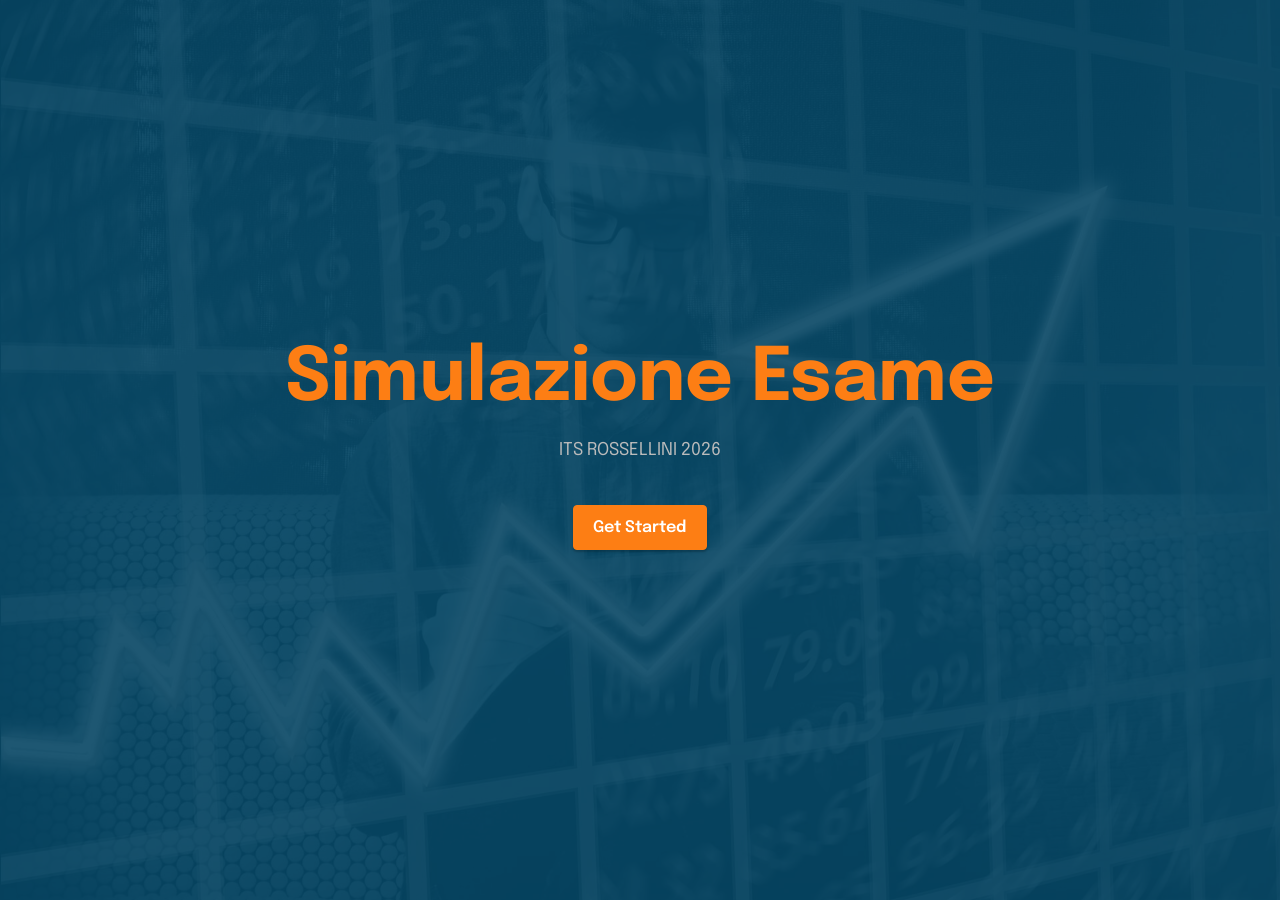
<file: QuizEsameFinale/docs/index.html>
<!-- File: wwwroot/index.html -->
<!DOCTYPE html>
<html lang="it">
<head>
    <meta charset="UTF-8">
    <meta http-equiv="X-UA-Compatible" content="IE=edge">
    <meta name="generator" content="Mobirise v6.1.12, mobirise.com">
    <meta name="viewport" content="width=device-width, initial-scale=1, minimum-scale=1">
    <link rel="shortcut icon" href="assets/images/logo5.png" type="image/x-icon">
    <meta name="description" content="">

    <title>Home - Artimate Exam Simulation</title>
    <link rel="stylesheet" href="assets/web/assets/mobirise-icons2/mobirise2.css">
    <link rel="stylesheet" href="assets/bootstrap/css/bootstrap.min.css">
    <link rel="stylesheet" href="assets/theme/css/style.css">
    <link rel="preload" href="https://fonts.googleapis.com/css?family=Epilogue:100,200,300,400,500,600,700,800,900,100i,200i,300i,400i,500i,600i,700i,800i,900i&display=swap" as="style" onload="this.onload=null;this.rel='stylesheet'">
    <noscript><link rel="stylesheet" href="https://fonts.googleapis.com/css?family=Epilogue:100,200,300,400,500,600,700,800,900,100i,200i,300i,400i,500i,600i,700i,800i,900i&display=swap"></noscript>
    <link rel="preload" as="style" href="assets/mobirise/css/mbr-additional.css?v=8IehVX">
    <link rel="stylesheet" href="assets/mobirise/css/mbr-additional.css?v=8IehVX" type="text/css">

    <style>
        /* Imposta il bottone "Get Started" (classi btn-danger e btn-primary) dello stesso Arancione del titolo */
        .btn-danger, .btn-primary {
            background-color: #fd7e14 !important;
            border-color: #fd7e14 !important;
            color: #ffffff !important;
        }

            /* Effetto hover leggermente più scuro per interattività */
            .btn-danger:hover, .btn-primary:hover {
                background-color: #e8590c !important;
                border-color: #d94e07 !important;
            }

        /* Colore arancione coerente per il titolo principale in evidenza */
        h1.mbr-section-title strong {
            color: #fd7e14 !important;
        }
    </style>
</head>
<body>

    <section data-bs-version="5.1" class="header19 cid-sFGzrhlvIh mbr-fullscreen" id="header19-3">

        <div class="mbr-overlay" style="opacity: 0.9; background-color: rgb(6, 69, 99);">
        </div>

        <div class="container">
            <div class="media-container">
                <div class="col-md-12 col-lg-10 m-auto align-center">
                    <h1 class="mbr-section-title mbr-white mbr-fonts-style mb-3 display-1"><strong>Simulazione Esame</strong></h1>
                    <p class="mbr-text mbr-white mbr-fonts-style display-7 mb-4">ITS ROSSELLINI 2026</p>

                    <!-- Pulsante Get Started arancione collegato a test.html -->
                    <div class="mbr-section-btn align-center">
                        <a class="btn btn-danger display-4" href="test.html">Get Started</a>
                    </div>
                </div>
            </div>
        </div>
    </section>

    <!-- Script di Bootstrap e Mobirise -->
    <script src="assets/bootstrap/js/bootstrap.bundle.min.js"></script>
    <script src="assets/smoothscroll/smooth-scroll.js"></script>
    <script src="assets/ytplayer/index.js"></script>
    <script src="assets/vimeoplayer/player.js"></script>
    <script src="assets/theme/js/script.js"></script>
</body>
</html>
</file>
<file: QuizEsameFinale/docs/assets/web/assets/mobirise-icons2/mobirise2.css>
@font-face {
  font-family: 'Moririse2';
  font-display: swap;
  src:  url('mobirise2.eot?f2bix4');
  src:  url('mobirise2.eot?f2bix4#iefix') format('embedded-opentype'),
    url('mobirise2.woff2?f2bix4') format('woff2'),
    url('mobirise2.woff?f2bix4') format('woff'),
    url('mobirise2.ttf?f2bix4') format('truetype'),
    url('mobirise2.svg?f2bix4#mobirise2') format('svg');
  font-weight: normal;
  font-style: normal;
}

[class^="mobi-"], [class*=" mobi-"] {
  /* use !important to prevent issues with browser extensions that change fonts */
  font-family: 'Moririse2' !important;
  speak: none;
  font-style: normal;
  font-weight: normal;
  font-variant: normal;
  text-transform: none;
  line-height: 1;

  /* Better Font Rendering =========== */
  -webkit-font-smoothing: antialiased;
  -moz-osx-font-smoothing: grayscale;
}

.mobi-mbri-add-submenu:before {
  content: "\e900";
}
.mobi-mbri-alert:before {
  content: "\e901";
}
.mobi-mbri-align-center:before {
  content: "\e902";
}
.mobi-mbri-align-justify:before {
  content: "\e903";
}
.mobi-mbri-align-left:before {
  content: "\e904";
}
.mobi-mbri-align-right:before {
  content: "\e905";
}
.mobi-mbri-android:before {
  content: "\e906";
}
.mobi-mbri-apple:before {
  content: "\e907";
}
.mobi-mbri-arrow-down:before {
  content: "\e908";
}
.mobi-mbri-arrow-next:before {
  content: "\e909";
}
.mobi-mbri-arrow-prev:before {
  content: "\e90a";
}
.mobi-mbri-arrow-up:before {
  content: "\e90b";
}
.mobi-mbri-bold:before {
  content: "\e90c";
}
.mobi-mbri-bookmark:before {
  content: "\e90d";
}
.mobi-mbri-bootstrap:before {
  content: "\e90e";
}
.mobi-mbri-briefcase:before {
  content: "\e90f";
}
.mobi-mbri-browse:before {
  content: "\e910";
}
.mobi-mbri-bulleted-list:before {
  content: "\e911";
}
.mobi-mbri-calendar:before {
  content: "\e912";
}
.mobi-mbri-camera:before {
  content: "\e913";
}
.mobi-mbri-cart-add:before {
  content: "\e914";
}
.mobi-mbri-cart-full:before {
  content: "\e915";
}
.mobi-mbri-cash:before {
  content: "\e916";
}
.mobi-mbri-change-style:before {
  content: "\e917";
}
.mobi-mbri-chat:before {
  content: "\e918";
}
.mobi-mbri-clock:before {
  content: "\e919";
}
.mobi-mbri-close:before {
  content: "\e91a";
}
.mobi-mbri-cloud:before {
  content: "\e91b";
}
.mobi-mbri-code:before {
  content: "\e91c";
}
.mobi-mbri-contact-form:before {
  content: "\e91d";
}
.mobi-mbri-credit-card:before {
  content: "\e91e";
}
.mobi-mbri-cursor-click:before {
  content: "\e91f";
}
.mobi-mbri-cust-feedback:before {
  content: "\e920";
}
.mobi-mbri-database:before {
  content: "\e921";
}
.mobi-mbri-delivery:before {
  content: "\e922";
}
.mobi-mbri-desktop:before {
  content: "\e923";
}
.mobi-mbri-devices:before {
  content: "\e924";
}
.mobi-mbri-down:before {
  content: "\e925";
}
.mobi-mbri-download-2:before {
  content: "\e926";
}
.mobi-mbri-download:before {
  content: "\e927";
}
.mobi-mbri-drag-n-drop-2:before {
  content: "\e928";
}
.mobi-mbri-drag-n-drop:before {
  content: "\e929";
}
.mobi-mbri-edit-2:before {
  content: "\e92a";
}
.mobi-mbri-edit:before {
  content: "\e92b";
}
.mobi-mbri-error:before {
  content: "\e92c";
}
.mobi-mbri-extension:before {
  content: "\e92d";
}
.mobi-mbri-features:before {
  content: "\e92e";
}
.mobi-mbri-file:before {
  content: "\e92f";
}
.mobi-mbri-flag:before {
  content: "\e930";
}
.mobi-mbri-folder:before {
  content: "\e931";
}
.mobi-mbri-gift:before {
  content: "\e932";
}
.mobi-mbri-github:before {
  content: "\e933";
}
.mobi-mbri-globe-2:before {
  content: "\e934";
}
.mobi-mbri-globe:before {
  content: "\e935";
}
.mobi-mbri-growing-chart:before {
  content: "\e936";
}
.mobi-mbri-hearth:before {
  content: "\e937";
}
.mobi-mbri-help:before {
  content: "\e938";
}
.mobi-mbri-home:before {
  content: "\e939";
}
.mobi-mbri-hot-cup:before {
  content: "\e93a";
}
.mobi-mbri-idea:before {
  content: "\e93b";
}
.mobi-mbri-image-gallery:before {
  content: "\e93c";
}
.mobi-mbri-image-slider:before {
  content: "\e93d";
}
.mobi-mbri-info:before {
  content: "\e93e";
}
.mobi-mbri-italic:before {
  content: "\e93f";
}
.mobi-mbri-key:before {
  content: "\e940";
}
.mobi-mbri-laptop:before {
  content: "\e941";
}
.mobi-mbri-layers:before {
  content: "\e942";
}
.mobi-mbri-left-right:before {
  content: "\e943";
}
.mobi-mbri-left:before {
  content: "\e944";
}
.mobi-mbri-letter:before {
  content: "\e945";
}
.mobi-mbri-like:before {
  content: "\e946";
}
.mobi-mbri-link:before {
  content: "\e947";
}
.mobi-mbri-lock:before {
  content: "\e948";
}
.mobi-mbri-login:before {
  content: "\e949";
}
.mobi-mbri-logout:before {
  content: "\e94a";
}
.mobi-mbri-magic-stick:before {
  content: "\e94b";
}
.mobi-mbri-map-pin:before {
  content: "\e94c";
}
.mobi-mbri-menu:before {
  content: "\e94d";
}
.mobi-mbri-mobile-2:before {
  content: "\e94e";
}
.mobi-mbri-mobile-horizontal:before {
  content: "\e94f";
}
.mobi-mbri-mobile:before {
  content: "\e950";
}
.mobi-mbri-mobirise:before {
  content: "\e951";
}
.mobi-mbri-more-horizontal:before {
  content: "\e952";
}
.mobi-mbri-more-vertical:before {
  content: "\e953";
}
.mobi-mbri-music:before {
  content: "\e954";
}
.mobi-mbri-new-file:before {
  content: "\e955";
}
.mobi-mbri-numbered-list:before {
  content: "\e956";
}
.mobi-mbri-opened-folder:before {
  content: "\e957";
}
.mobi-mbri-pages:before {
  content: "\e958";
}
.mobi-mbri-paper-plane:before {
  content: "\e959";
}
.mobi-mbri-paperclip:before {
  content: "\e95a";
}
.mobi-mbri-phone:before {
  content: "\e95b";
}
.mobi-mbri-photo:before {
  content: "\e95c";
}
.mobi-mbri-photos:before {
  content: "\e95d";
}
.mobi-mbri-pin:before {
  content: "\e95e";
}
.mobi-mbri-play:before {
  content: "\e95f";
}
.mobi-mbri-plus:before {
  content: "\e960";
}
.mobi-mbri-preview:before {
  content: "\e961";
}
.mobi-mbri-print:before {
  content: "\e962";
}
.mobi-mbri-protect:before {
  content: "\e963";
}
.mobi-mbri-question:before {
  content: "\e964";
}
.mobi-mbri-quote-left:before {
  content: "\e965";
}
.mobi-mbri-quote-right:before {
  content: "\e966";
}
.mobi-mbri-redo:before {
  content: "\e967";
}
.mobi-mbri-refresh:before {
  content: "\e968";
}
.mobi-mbri-responsive-2:before {
  content: "\e969";
}
.mobi-mbri-responsive:before {
  content: "\e96a";
}
.mobi-mbri-right:before {
  content: "\e96b";
}
.mobi-mbri-rocket:before {
  content: "\e96c";
}
.mobi-mbri-sad-face:before {
  content: "\e96d";
}
.mobi-mbri-sale:before {
  content: "\e96e";
}
.mobi-mbri-save:before {
  content: "\e96f";
}
.mobi-mbri-search:before {
  content: "\e970";
}
.mobi-mbri-setting-2:before {
  content: "\e971";
}
.mobi-mbri-setting-3:before {
  content: "\e972";
}
.mobi-mbri-setting:before {
  content: "\e973";
}
.mobi-mbri-share:before {
  content: "\e974";
}
.mobi-mbri-shopping-bag:before {
  content: "\e975";
}
.mobi-mbri-shopping-basket:before {
  content: "\e976";
}
.mobi-mbri-shopping-cart:before {
  content: "\e977";
}
.mobi-mbri-sites:before {
  content: "\e978";
}
.mobi-mbri-smile-face:before {
  content: "\e979";
}
.mobi-mbri-speed:before {
  content: "\e97a";
}
.mobi-mbri-star:before {
  content: "\e97b";
}
.mobi-mbri-success:before {
  content: "\e97c";
}
.mobi-mbri-sun:before {
  content: "\e97d";
}
.mobi-mbri-sun2:before {
  content: "\e97e";
}
.mobi-mbri-tablet-vertical:before {
  content: "\e97f";
}
.mobi-mbri-tablet:before {
  content: "\e980";
}
.mobi-mbri-target:before {
  content: "\e981";
}
.mobi-mbri-timer:before {
  content: "\e982";
}
.mobi-mbri-to-ftp:before {
  content: "\e983";
}
.mobi-mbri-to-local-drive:before {
  content: "\e984";
}
.mobi-mbri-touch-swipe:before {
  content: "\e985";
}
.mobi-mbri-touch:before {
  content: "\e986";
}
.mobi-mbri-trash:before {
  content: "\e987";
}
.mobi-mbri-underline:before {
  content: "\e988";
}
.mobi-mbri-undo:before {
  content: "\e989";
}
.mobi-mbri-unlink:before {
  content: "\e98a";
}
.mobi-mbri-unlock:before {
  content: "\e98b";
}
.mobi-mbri-up-down:before {
  content: "\e98c";
}
.mobi-mbri-up:before {
  content: "\e98d";
}
.mobi-mbri-update:before {
  content: "\e98e";
}
.mobi-mbri-upload-2:before {
  content: "\e98f";
}
.mobi-mbri-upload:before {
  content: "\e990";
}
.mobi-mbri-user-2:before {
  content: "\e991";
}
.mobi-mbri-user:before {
  content: "\e992";
}
.mobi-mbri-users:before {
  content: "\e993";
}
.mobi-mbri-video-play:before {
  content: "\e994";
}
.mobi-mbri-video:before {
  content: "\e995";
}
.mobi-mbri-watch:before {
  content: "\e996";
}
.mobi-mbri-website-theme-2:before {
  content: "\e997";
}
.mobi-mbri-website-theme:before {
  content: "\e998";
}
.mobi-mbri-wifi:before {
  content: "\e999";
}
.mobi-mbri-windows:before {
  content: "\e99a";
}
.mobi-mbri-zoom-in:before {
  content: "\e99b";
}
.mobi-mbri-zoom-out:before {
  content: "\e99c";
}
</file>
<file: QuizEsameFinale/docs/assets/theme/css/style.css>
@charset "UTF-8";
section {
  background-color: #ffffff;
}

body {
  font-style: normal;
  line-height: 1.5;
  font-weight: 400;
  color: #232323;
  position: relative;
}

button {
  background-color: transparent;
  border-color: transparent;
}

section,
.container,
.container-fluid {
  position: relative;
  word-wrap: break-word;
}

a.mbr-iconfont:hover {
  text-decoration: none;
}

.article .lead p,
.article .lead ul,
.article .lead ol,
.article .lead pre,
.article .lead blockquote {
  margin-bottom: 0;
}

a {
  font-style: normal;
  font-weight: 400;
  cursor: pointer;
}
a, a:hover {
  text-decoration: none;
}

.mbr-section-title {
  font-style: normal;
  line-height: 1.3;
}

.mbr-section-subtitle {
  line-height: 1.3;
}

.mbr-text {
  font-style: normal;
  line-height: 1.7;
}

h1,
h2,
h3,
h4,
h5,
h6,
.display-1,
.display-2,
.display-4,
.display-5,
.display-7,
span,
p,
a {
  line-height: 1;
  word-break: break-word;
  word-wrap: break-word;
  font-weight: 400;
}

b,
strong {
  font-weight: bold;
}

input:-webkit-autofill, input:-webkit-autofill:hover, input:-webkit-autofill:focus, input:-webkit-autofill:active {
  transition-delay: 9999s;
  -webkit-transition-property: background-color, color;
  transition-property: background-color, color;
}

textarea[type=hidden] {
  display: none;
}

section {
  background-position: 50% 50%;
  background-repeat: no-repeat;
  background-size: cover;
}
section .mbr-background-video,
section .mbr-background-video-preview {
  position: absolute;
  bottom: 0;
  left: 0;
  right: 0;
  top: 0;
}

.hidden {
  visibility: hidden;
}

.mbr-z-index20 {
  z-index: 20;
}

/*! Base colors */
.mbr-white {
  color: #ffffff;
}

.mbr-black {
  color: #111111;
}

.mbr-bg-white {
  background-color: #ffffff;
}

.mbr-bg-black {
  background-color: #000000;
}

/*! Text-aligns */
.align-left {
  text-align: left;
}

.align-center {
  text-align: center;
}

.align-right {
  text-align: right;
}

/*! Font-weight  */
.mbr-light {
  font-weight: 300;
}

.mbr-regular {
  font-weight: 400;
}

.mbr-semibold {
  font-weight: 500;
}

.mbr-bold {
  font-weight: 700;
}

/*! Media  */
.media-content {
  flex-basis: 100%;
}

.media-container-row {
  display: flex;
  flex-direction: row;
  flex-wrap: wrap;
  justify-content: center;
  align-content: center;
  align-items: start;
}
.media-container-row .media-size-item {
  width: 400px;
}

.media-container-column {
  display: flex;
  flex-direction: column;
  flex-wrap: wrap;
  justify-content: center;
  align-content: center;
  align-items: stretch;
}
.media-container-column > * {
  width: 100%;
}

@media (min-width: 992px) {
  .media-container-row {
    flex-wrap: nowrap;
  }
}
figure {
  margin-bottom: 0;
  overflow: hidden;
}

figure[mbr-media-size] {
  transition: width 0.1s;
}

img,
iframe {
  display: block;
  width: 100%;
}

.card {
  background-color: transparent;
  border: none;
}

.card-box {
  width: 100%;
}

.card-img {
  text-align: center;
  flex-shrink: 0;
  -webkit-flex-shrink: 0;
}

.media {
  max-width: 100%;
  margin: 0 auto;
}

.mbr-figure {
  align-self: center;
}

.media-container > div {
  max-width: 100%;
}

.mbr-figure img,
.card-img img {
  width: 100%;
}

@media (max-width: 991px) {
  .media-size-item {
    width: auto !important;
  }

  .media {
    width: auto;
  }

  .mbr-figure {
    width: 100% !important;
  }
}
/*! Buttons */
.mbr-section-btn {
  margin-left: -0.6rem;
  margin-right: -0.6rem;
  font-size: 0;
}

.btn {
  font-weight: 600;
  border-width: 1px;
  font-style: normal;
  margin: 0.6rem 0.6rem;
  white-space: normal;
  transition: all 0.2s ease-in-out;
  display: inline-flex;
  align-items: center;
  justify-content: center;
  word-break: break-word;
}

.btn-sm {
  font-weight: 600;
  letter-spacing: 0px;
  transition: all 0.3s ease-in-out;
}

.btn-md {
  font-weight: 600;
  letter-spacing: 0px;
  transition: all 0.3s ease-in-out;
}

.btn-lg {
  font-weight: 600;
  letter-spacing: 0px;
  transition: all 0.3s ease-in-out;
}

.btn-form {
  margin: 0;
}
.btn-form:hover {
  cursor: pointer;
}

nav .mbr-section-btn {
  margin-left: 0rem;
  margin-right: 0rem;
}

/*! Btn icon margin */
.btn .mbr-iconfont,
.btn.btn-sm .mbr-iconfont {
  order: 1;
  cursor: pointer;
  margin-left: 0.5rem;
  vertical-align: sub;
}

.btn.btn-md .mbr-iconfont,
.btn.btn-md .mbr-iconfont {
  margin-left: 0.8rem;
}

.mbr-regular {
  font-weight: 400;
}

.mbr-semibold {
  font-weight: 500;
}

.mbr-bold {
  font-weight: 700;
}

[type=submit] {
  -webkit-appearance: none;
}

/*! Full-screen */
.mbr-fullscreen .mbr-overlay {
  min-height: 100vh;
}

.mbr-fullscreen {
  display: flex;
  display: -moz-flex;
  display: -ms-flex;
  display: -o-flex;
  align-items: center;
  min-height: 100vh;
  padding-top: 3rem;
  padding-bottom: 3rem;
}

/*! Map */
.map {
  height: 25rem;
  position: relative;
}
.map iframe {
  width: 100%;
  height: 100%;
}

/*! Scroll to top arrow */
.mbr-arrow-up {
  bottom: 25px;
  right: 90px;
  position: fixed;
  text-align: right;
  z-index: 5000;
  color: #ffffff;
  font-size: 22px;
}

.mbr-arrow-up a {
  background: rgba(0, 0, 0, 0.2);
  border-radius: 50%;
  color: #fff;
  display: inline-block;
  height: 60px;
  width: 60px;
  border: 2px solid #fff;
  outline-style: none !important;
  position: relative;
  text-decoration: none;
  transition: all 0.3s ease-in-out;
  cursor: pointer;
  text-align: center;
}
.mbr-arrow-up a:hover {
  background-color: rgba(0, 0, 0, 0.4);
}
.mbr-arrow-up a i {
  line-height: 60px;
}

.mbr-arrow-up-icon {
  display: block;
  color: #fff;
}

.mbr-arrow-up-icon::before {
  content: "›";
  display: inline-block;
  font-family: serif;
  font-size: 22px;
  line-height: 1;
  font-style: normal;
  position: relative;
  top: 6px;
  left: -4px;
  transform: rotate(-90deg);
}

/*! Arrow Down */
.mbr-arrow {
  position: absolute;
  bottom: 45px;
  left: 50%;
  width: 60px;
  height: 60px;
  cursor: pointer;
  background-color: rgba(80, 80, 80, 0.5);
  border-radius: 50%;
  transform: translateX(-50%);
}
@media (max-width: 767px) {
  .mbr-arrow {
    display: none;
  }
}
.mbr-arrow > a {
  display: inline-block;
  text-decoration: none;
  outline-style: none;
  -webkit-animation: arrowdown 1.7s ease-in-out infinite;
          animation: arrowdown 1.7s ease-in-out infinite;
  color: #ffffff;
}
.mbr-arrow > a > i {
  position: absolute;
  top: -2px;
  left: 15px;
  font-size: 2rem;
}

#scrollToTop a i::before {
  content: "";
  position: absolute;
  display: block;
  border-bottom: 2.5px solid #fff;
  border-left: 2.5px solid #fff;
  width: 27.8%;
  height: 27.8%;
  left: 50%;
  top: 51%;
  transform: translateY(-30%) translateX(-50%) rotate(135deg);
}

@keyframes arrowdown {
  0% {
    transform: translateY(0px);
  }
  50% {
    transform: translateY(-5px);
  }
  100% {
    transform: translateY(0px);
  }
}
@-webkit-keyframes arrowdown {
  0% {
    transform: translateY(0px);
  }
  50% {
    transform: translateY(-5px);
  }
  100% {
    transform: translateY(0px);
  }
}
@media (max-width: 500px) {
  .mbr-arrow-up {
    left: 0;
    right: 0;
    text-align: center;
  }
}
/*Gradients animation*/
@keyframes gradient-animation {
  from {
    background-position: 0% 100%;
    -webkit-animation-timing-function: ease-in-out;
            animation-timing-function: ease-in-out;
  }
  to {
    background-position: 100% 0%;
    -webkit-animation-timing-function: ease-in-out;
            animation-timing-function: ease-in-out;
  }
}
@-webkit-keyframes gradient-animation {
  from {
    background-position: 0% 100%;
    -webkit-animation-timing-function: ease-in-out;
            animation-timing-function: ease-in-out;
  }
  to {
    background-position: 100% 0%;
    -webkit-animation-timing-function: ease-in-out;
            animation-timing-function: ease-in-out;
  }
}
.bg-gradient {
  background-size: 200% 200%;
  animation: gradient-animation 5s infinite alternate;
  -webkit-animation: gradient-animation 5s infinite alternate;
}

.menu .navbar-brand {
  display: -webkit-flex;
}
.menu .navbar-brand span {
  display: flex;
  display: -webkit-flex;
}
.menu .navbar-brand .navbar-caption-wrap {
  display: -webkit-flex;
}
.menu .navbar-brand .navbar-logo img {
  display: -webkit-flex;
  width: auto;
}
@media (min-width: 768px) and (max-width: 991px) {
  .menu .navbar-toggleable-sm .navbar-nav {
    display: -ms-flexbox;
  }
}
@media (max-width: 991px) {
  .menu .navbar-collapse {
    max-height: 93.5vh;
  }
  .menu .navbar-collapse.show {
    overflow: auto;
  }
}
@media (min-width: 992px) {
  .menu .navbar-nav.nav-dropdown {
    display: -webkit-flex;
  }
  .menu .navbar-toggleable-sm .navbar-collapse {
    display: -webkit-flex !important;
  }
  .menu .collapsed .navbar-collapse {
    max-height: 93.5vh;
  }
  .menu .collapsed .navbar-collapse.show {
    overflow: auto;
  }
}
@media (max-width: 767px) {
  .menu .navbar-collapse {
    max-height: 80vh;
  }
}

.nav-link .mbr-iconfont {
  margin-right: 0.5rem;
}

.navbar {
  display: -webkit-flex;
  -webkit-flex-wrap: wrap;
  -webkit-align-items: center;
  -webkit-justify-content: space-between;
}

.navbar-collapse {
  -webkit-flex-basis: 100%;
  -webkit-flex-grow: 1;
  -webkit-align-items: center;
}

.nav-dropdown .link {
  padding: 0.667em 1.667em !important;
  margin: 0 !important;
}

.nav {
  display: -webkit-flex;
  -webkit-flex-wrap: wrap;
}

.row {
  display: -webkit-flex;
  -webkit-flex-wrap: wrap;
}

.justify-content-center {
  -webkit-justify-content: center;
}

.form-inline {
  display: -webkit-flex;
}

.card-wrapper {
  -webkit-flex: 1;
}

.carousel-control {
  z-index: 10;
  display: -webkit-flex;
}

.carousel-controls {
  display: -webkit-flex;
}

.media {
  display: -webkit-flex;
}

.form-group:focus {
  outline: none;
}

.jq-selectbox__select {
  padding: 7px 0;
  position: relative;
}

.jq-selectbox__dropdown {
  overflow: hidden;
  border-radius: 10px;
  position: absolute;
  top: 100%;
  left: 0 !important;
  width: 100% !important;
}

.jq-selectbox__trigger-arrow {
  right: 0;
  transform: translateY(-50%);
}

.jq-selectbox li {
  padding: 1.07em 0.5em;
}

input[type=range] {
  padding-left: 0 !important;
  padding-right: 0 !important;
}

.modal-dialog,
.modal-content {
  height: 100%;
}

.modal-dialog .carousel-inner {
  height: calc(100vh - 1.75rem);
}
@media (max-width: 575px) {
  .modal-dialog .carousel-inner {
    height: calc(100vh - 1rem);
  }
}

.carousel-item {
  text-align: center;
}

.carousel-item img {
  margin: auto;
}

.navbar-toggler {
  align-self: flex-start;
  padding: 0.25rem 0.75rem;
  font-size: 1.25rem;
  line-height: 1;
  background: transparent;
  border: 1px solid transparent;
  border-radius: 0.25rem;
}

.navbar-toggler:focus,
.navbar-toggler:hover {
  text-decoration: none;
  box-shadow: none;
}

.navbar-toggler-icon {
  display: inline-block;
  width: 1.5em;
  height: 1.5em;
  vertical-align: middle;
  content: "";
  background: no-repeat center center;
  background-size: 100% 100%;
}

.navbar-toggler-left {
  position: absolute;
  left: 1rem;
}

.navbar-toggler-right {
  position: absolute;
  right: 1rem;
}

.card-img {
  width: auto;
}

.menu .navbar.collapsed:not(.beta-menu) {
  flex-direction: column;
}

.carousel-item.active,
.carousel-item-next,
.carousel-item-prev {
  display: flex;
}

.note-air-layout .dropup .dropdown-menu,
.note-air-layout .navbar-fixed-bottom .dropdown .dropdown-menu {
  bottom: initial !important;
}

html,
body {
  height: auto;
  min-height: 100vh;
}

.dropup .dropdown-toggle::after {
  display: none;
}

.form-asterisk {
  font-family: initial;
  position: absolute;
  top: -2px;
  font-weight: normal;
}

.form-control-label {
  position: relative;
  cursor: pointer;
  margin-bottom: 0.357em;
  padding: 0;
}

.alert {
  color: #ffffff;
  border-radius: 0;
  border: 0;
  font-size: 1.1rem;
  line-height: 1.5;
  margin-bottom: 1.875rem;
  padding: 1.25rem;
  position: relative;
  text-align: center;
}
.alert.alert-form::after {
  background-color: inherit;
  bottom: -7px;
  content: "";
  display: block;
  height: 14px;
  left: 50%;
  margin-left: -7px;
  position: absolute;
  transform: rotate(45deg);
  width: 14px;
}

.form-control {
  background-color: #ffffff;
  background-clip: border-box;
  color: #232323;
  line-height: 1rem !important;
  height: auto;
  padding: 0.6rem 1.2rem;
  transition: border-color 0.25s ease 0s;
  border: 1px solid transparent !important;
  border-radius: 4px;
  box-shadow: rgba(0, 0, 0, 0.07) 0px 1px 1px 0px, rgba(0, 0, 0, 0.07) 0px 1px 3px 0px, rgba(0, 0, 0, 0.03) 0px 0px 0px 1px;
}
.form-active .form-control:invalid {
  border-color: red;
}

form .row {
  margin-left: -0.6rem;
  margin-right: -0.6rem;
}
form .row [class*=col] {
  padding-left: 0.6rem;
  padding-right: 0.6rem;
}

form .mbr-section-btn {
  margin: 0;
  padding-left: 0.6rem;
  padding-right: 0.6rem;
}

form .btn {
  display: flex;
  padding: 0.6rem 1.2rem;
  margin: 0;
}

form .form-check-input {
  margin-top: 0.5;
}

textarea.form-control {
  line-height: 1.5rem !important;
}

.form-group {
  margin-bottom: 1.2rem;
}

.form-control,
form .btn {
  min-height: 48px;
}

.gdpr-block label span.textGDPR input[name=gdpr] {
  top: 7px;
}

.form-control:focus {
  box-shadow: none;
}

:focus {
  outline: none;
}

.mbr-overlay {
  background-color: #000;
  bottom: 0;
  left: 0;
  opacity: 0.5;
  position: absolute;
  right: 0;
  top: 0;
  z-index: 0;
  pointer-events: none;
}

blockquote {
  font-style: italic;
  padding: 3rem;
  font-size: 1.09rem;
  position: relative;
  border-left: 3px solid;
}

ul,
ol,
pre,
blockquote {
  margin-bottom: 2.3125rem;
}

.mt-4 {
  margin-top: 2rem !important;
}

.mb-4 {
  margin-bottom: 2rem !important;
}

@media (min-width: 992px) {
  .container {
    padding-left: 16px;
    padding-right: 16px;
  }

  .row {
    margin-left: -16px;
    margin-right: -16px;
  }
  .row > [class*=col] {
    padding-left: 16px;
    padding-right: 16px;
  }
}
@media (min-width: 768px) {
  .container-fluid {
    padding-left: 32px;
    padding-right: 32px;
  }
}
@media (min-width: 768px) and (max-width: 991px) {
  .mbr-container {
    padding-left: 32px;
    padding-right: 32px;
  }
}
@media (max-width: 767px) {
  .mbr-container {
    padding-left: 16px;
    padding-right: 16px;
  }
}
.card-wrapper,
.item-wrapper {
  overflow: hidden;
}

.app-video-wrapper > img {
  opacity: 1;
}

.item {
  position: relative;
}

.dropdown-menu .dropdown-menu {
  left: 100%;
}

.dropdown-item + .dropdown-menu {
  display: none;
}

.dropdown-item:hover + .dropdown-menu,
.dropdown-menu:hover {
  display: block;
}

@media (min-aspect-ratio: 16/9) {
  .mbr-video-foreground {
    height: 300% !important;
    top: -100% !important;
  }
}
@media (max-aspect-ratio: 16/9) {
  .mbr-video-foreground {
    width: 300% !important;
    left: -100% !important;
  }
}.engine {
	position: absolute;
	text-indent: -2400px;
	text-align: center;
	padding: 0;
	top: 0;
	left: -2400px;
}
</file>
<file: QuizEsameFinale/docs/assets/mobirise/css/mbr-additional.css>
body {
  font-family: Jost;
}
.display-1 {
  font-family: 'Epilogue', sans-serif;
  font-size: 4.6rem;
  line-height: 1.1;
}
.display-1 > .mbr-iconfont {
  font-size: 5.75rem;
}
.display-2 {
  font-family: 'Epilogue', sans-serif;
  font-size: 3rem;
  line-height: 1.1;
}
.display-2 > .mbr-iconfont {
  font-size: 3.75rem;
}
.display-4 {
  font-family: 'Epilogue', sans-serif;
  font-size: 1rem;
  line-height: 1.5;
}
.display-4 > .mbr-iconfont {
  font-size: 1.25rem;
}
.display-5 {
  font-family: 'Epilogue', sans-serif;
  font-size: 1.8rem;
  line-height: 1.5;
}
.display-5 > .mbr-iconfont {
  font-size: 2.25rem;
}
.display-7 {
  font-family: 'Epilogue', sans-serif;
  font-size: 1.1rem;
  line-height: 1.5;
}
.display-7 > .mbr-iconfont {
  font-size: 1.375rem;
}
/* ---- Fluid typography for mobile devices ---- */
/* 1.4 - font scale ratio ( bootstrap == 1.42857 ) */
/* 100vw - current viewport width */
/* (48 - 20)  48 == 48rem == 768px, 20 == 20rem == 320px(minimal supported viewport) */
/* 0.65 - min scale variable, may vary */
@media (max-width: 992px) {
  .display-1 {
    font-size: 3.68rem;
  }
}
@media (max-width: 768px) {
  .display-1 {
    font-size: 3.22rem;
    font-size: calc( 2.26rem + (4.6 - 2.26) * ((100vw - 20rem) / (48 - 20)));
    line-height: calc( 1.1 * (2.26rem + (4.6 - 2.26) * ((100vw - 20rem) / (48 - 20))));
  }
  .display-2 {
    font-size: 2.4rem;
    font-size: calc( 1.7rem + (3 - 1.7) * ((100vw - 20rem) / (48 - 20)));
    line-height: calc( 1.3 * (1.7rem + (3 - 1.7) * ((100vw - 20rem) / (48 - 20))));
  }
  .display-4 {
    font-size: 0.8rem;
    font-size: calc( 1rem + (1 - 1) * ((100vw - 20rem) / (48 - 20)));
    line-height: calc( 1.4 * (1rem + (1 - 1) * ((100vw - 20rem) / (48 - 20))));
  }
  .display-5 {
    font-size: 1.44rem;
    font-size: calc( 1.28rem + (1.8 - 1.28) * ((100vw - 20rem) / (48 - 20)));
    line-height: calc( 1.4 * (1.28rem + (1.8 - 1.28) * ((100vw - 20rem) / (48 - 20))));
  }
  .display-7 {
    font-size: 0.88rem;
    font-size: calc( 1.0350000000000001rem + (1.1 - 1.0350000000000001) * ((100vw - 20rem) / (48 - 20)));
    line-height: calc( 1.4 * (1.0350000000000001rem + (1.1 - 1.0350000000000001) * ((100vw - 20rem) / (48 - 20))));
  }
}
/* Buttons */
.btn {
  padding: 0.6rem 1.2rem;
  border-radius: 4px;
}
.btn-sm {
  padding: 0.6rem 1.2rem;
  border-radius: 4px;
}
.btn-md {
  padding: 0.6rem 1.2rem;
  border-radius: 4px;
}
.btn-lg {
  padding: 1rem 2.6rem;
  border-radius: 4px;
}
.bg-primary {
  background-color: #c37a7a !important;
}
.bg-success {
  background-color: #40b0bf !important;
}
.bg-info {
  background-color: #47b5ed !important;
}
.bg-warning {
  background-color: #ffe161 !important;
}
.bg-danger {
  background-color: #ff9966 !important;
}
.btn-primary,
.btn-primary:active {
  background-color: #c37a7a !important;
  border-color: #c37a7a !important;
  color: #ffffff !important;
  box-shadow: 0 2px 2px 0 rgba(0, 0, 0, 0.2);
}
.btn-primary:hover,
.btn-primary:focus,
.btn-primary.focus,
.btn-primary.active {
  color: #ffffff !important;
  background-color: #9f4848 !important;
  border-color: #9f4848 !important;
  box-shadow: 0 2px 5px 0 rgba(0, 0, 0, 0.2);
}
.btn-primary.disabled,
.btn-primary:disabled {
  color: #ffffff !important;
  background-color: #9f4848 !important;
  border-color: #9f4848 !important;
}
.btn-secondary,
.btn-secondary:active {
  background-color: #379683 !important;
  border-color: #379683 !important;
  color: #ffffff !important;
  box-shadow: 0 2px 2px 0 rgba(0, 0, 0, 0.2);
}
.btn-secondary:hover,
.btn-secondary:focus,
.btn-secondary.focus,
.btn-secondary.active {
  color: #ffffff !important;
  background-color: #20574c !important;
  border-color: #20574c !important;
  box-shadow: 0 2px 5px 0 rgba(0, 0, 0, 0.2);
}
.btn-secondary.disabled,
.btn-secondary:disabled {
  color: #ffffff !important;
  background-color: #20574c !important;
  border-color: #20574c !important;
}
.btn-info,
.btn-info:active {
  background-color: #47b5ed !important;
  border-color: #47b5ed !important;
  color: #ffffff !important;
  box-shadow: 0 2px 2px 0 rgba(0, 0, 0, 0.2);
}
.btn-info:hover,
.btn-info:focus,
.btn-info.focus,
.btn-info.active {
  color: #ffffff !important;
  background-color: #148cca !important;
  border-color: #148cca !important;
  box-shadow: 0 2px 5px 0 rgba(0, 0, 0, 0.2);
}
.btn-info.disabled,
.btn-info:disabled {
  color: #ffffff !important;
  background-color: #148cca !important;
  border-color: #148cca !important;
}
.btn-success,
.btn-success:active {
  background-color: #40b0bf !important;
  border-color: #40b0bf !important;
  color: #ffffff !important;
  box-shadow: 0 2px 2px 0 rgba(0, 0, 0, 0.2);
}
.btn-success:hover,
.btn-success:focus,
.btn-success.focus,
.btn-success.active {
  color: #ffffff !important;
  background-color: #2a747e !important;
  border-color: #2a747e !important;
  box-shadow: 0 2px 5px 0 rgba(0, 0, 0, 0.2);
}
.btn-success.disabled,
.btn-success:disabled {
  color: #ffffff !important;
  background-color: #2a747e !important;
  border-color: #2a747e !important;
}
.btn-warning,
.btn-warning:active {
  background-color: #ffe161 !important;
  border-color: #ffe161 !important;
  color: #614f00 !important;
  box-shadow: 0 2px 2px 0 rgba(0, 0, 0, 0.2);
}
.btn-warning:hover,
.btn-warning:focus,
.btn-warning.focus,
.btn-warning.active {
  color: #0a0800 !important;
  background-color: #ffd10a !important;
  border-color: #ffd10a !important;
  box-shadow: 0 2px 5px 0 rgba(0, 0, 0, 0.2);
}
.btn-warning.disabled,
.btn-warning:disabled {
  color: #614f00 !important;
  background-color: #ffd10a !important;
  border-color: #ffd10a !important;
}
.btn-danger,
.btn-danger:active {
  background-color: #ff9966 !important;
  border-color: #ff9966 !important;
  color: #ffffff !important;
  box-shadow: 0 2px 2px 0 rgba(0, 0, 0, 0.2);
}
.btn-danger:hover,
.btn-danger:focus,
.btn-danger.focus,
.btn-danger.active {
  color: #ffffff !important;
  background-color: #ff5f0f !important;
  border-color: #ff5f0f !important;
  box-shadow: 0 2px 5px 0 rgba(0, 0, 0, 0.2);
}
.btn-danger.disabled,
.btn-danger:disabled {
  color: #ffffff !important;
  background-color: #ff5f0f !important;
  border-color: #ff5f0f !important;
}
.btn-white,
.btn-white:active {
  background-color: #fafafa !important;
  border-color: #fafafa !important;
  color: #7a7a7a !important;
  box-shadow: 0 2px 2px 0 rgba(0, 0, 0, 0.2);
}
.btn-white:hover,
.btn-white:focus,
.btn-white.focus,
.btn-white.active {
  color: #4f4f4f !important;
  background-color: #cfcfcf !important;
  border-color: #cfcfcf !important;
  box-shadow: 0 2px 5px 0 rgba(0, 0, 0, 0.2);
}
.btn-white.disabled,
.btn-white:disabled {
  color: #7a7a7a !important;
  background-color: #cfcfcf !important;
  border-color: #cfcfcf !important;
}
.btn-black,
.btn-black:active {
  background-color: #232323 !important;
  border-color: #232323 !important;
  color: #ffffff !important;
  box-shadow: 0 2px 2px 0 rgba(0, 0, 0, 0.2);
}
.btn-black:hover,
.btn-black:focus,
.btn-black.focus,
.btn-black.active {
  color: #ffffff !important;
  background-color: #000000 !important;
  border-color: #000000 !important;
  box-shadow: 0 2px 5px 0 rgba(0, 0, 0, 0.2);
}
.btn-black.disabled,
.btn-black:disabled {
  color: #ffffff !important;
  background-color: #000000 !important;
  border-color: #000000 !important;
}
.btn-primary-outline,
.btn-primary-outline:active {
  background-color: transparent !important;
  border-color: transparent;
  color: #c37a7a;
}
.btn-primary-outline:hover,
.btn-primary-outline:focus,
.btn-primary-outline.focus,
.btn-primary-outline.active {
  color: #9f4848 !important;
  background-color: transparent!important;
  border-color: transparent!important;
  box-shadow: none!important;
}
.btn-primary-outline.disabled,
.btn-primary-outline:disabled {
  color: #ffffff !important;
  background-color: #c37a7a !important;
  border-color: #c37a7a !important;
}
.btn-secondary-outline,
.btn-secondary-outline:active {
  background-color: transparent !important;
  border-color: transparent;
  color: #379683;
}
.btn-secondary-outline:hover,
.btn-secondary-outline:focus,
.btn-secondary-outline.focus,
.btn-secondary-outline.active {
  color: #20574c !important;
  background-color: transparent!important;
  border-color: transparent!important;
  box-shadow: none!important;
}
.btn-secondary-outline.disabled,
.btn-secondary-outline:disabled {
  color: #ffffff !important;
  background-color: #379683 !important;
  border-color: #379683 !important;
}
.btn-info-outline,
.btn-info-outline:active {
  background-color: transparent !important;
  border-color: transparent;
  color: #47b5ed;
}
.btn-info-outline:hover,
.btn-info-outline:focus,
.btn-info-outline.focus,
.btn-info-outline.active {
  color: #148cca !important;
  background-color: transparent!important;
  border-color: transparent!important;
  box-shadow: none!important;
}
.btn-info-outline.disabled,
.btn-info-outline:disabled {
  color: #ffffff !important;
  background-color: #47b5ed !important;
  border-color: #47b5ed !important;
}
.btn-success-outline,
.btn-success-outline:active {
  background-color: transparent !important;
  border-color: transparent;
  color: #40b0bf;
}
.btn-success-outline:hover,
.btn-success-outline:focus,
.btn-success-outline.focus,
.btn-success-outline.active {
  color: #2a747e !important;
  background-color: transparent!important;
  border-color: transparent!important;
  box-shadow: none!important;
}
.btn-success-outline.disabled,
.btn-success-outline:disabled {
  color: #ffffff !important;
  background-color: #40b0bf !important;
  border-color: #40b0bf !important;
}
.btn-warning-outline,
.btn-warning-outline:active {
  background-color: transparent !important;
  border-color: transparent;
  color: #ffe161;
}
.btn-warning-outline:hover,
.btn-warning-outline:focus,
.btn-warning-outline.focus,
.btn-warning-outline.active {
  color: #ffd10a !important;
  background-color: transparent!important;
  border-color: transparent!important;
  box-shadow: none!important;
}
.btn-warning-outline.disabled,
.btn-warning-outline:disabled {
  color: #614f00 !important;
  background-color: #ffe161 !important;
  border-color: #ffe161 !important;
}
.btn-danger-outline,
.btn-danger-outline:active {
  background-color: transparent !important;
  border-color: transparent;
  color: #ff9966;
}
.btn-danger-outline:hover,
.btn-danger-outline:focus,
.btn-danger-outline.focus,
.btn-danger-outline.active {
  color: #ff5f0f !important;
  background-color: transparent!important;
  border-color: transparent!important;
  box-shadow: none!important;
}
.btn-danger-outline.disabled,
.btn-danger-outline:disabled {
  color: #ffffff !important;
  background-color: #ff9966 !important;
  border-color: #ff9966 !important;
}
.btn-black-outline,
.btn-black-outline:active {
  background-color: transparent !important;
  border-color: transparent;
  color: #232323;
}
.btn-black-outline:hover,
.btn-black-outline:focus,
.btn-black-outline.focus,
.btn-black-outline.active {
  color: #000000 !important;
  background-color: transparent!important;
  border-color: transparent!important;
  box-shadow: none!important;
}
.btn-black-outline.disabled,
.btn-black-outline:disabled {
  color: #ffffff !important;
  background-color: #232323 !important;
  border-color: #232323 !important;
}
.btn-white-outline,
.btn-white-outline:active {
  background-color: transparent !important;
  border-color: transparent;
  color: #fafafa;
}
.btn-white-outline:hover,
.btn-white-outline:focus,
.btn-white-outline.focus,
.btn-white-outline.active {
  color: #cfcfcf !important;
  background-color: transparent!important;
  border-color: transparent!important;
  box-shadow: none!important;
}
.btn-white-outline.disabled,
.btn-white-outline:disabled {
  color: #7a7a7a !important;
  background-color: #fafafa !important;
  border-color: #fafafa !important;
}
.text-primary {
  color: #c37a7a !important;
}
.text-secondary {
  color: #379683 !important;
}
.text-success {
  color: #40b0bf !important;
}
.text-info {
  color: #47b5ed !important;
}
.text-warning {
  color: #ffe161 !important;
}
.text-danger {
  color: #ff9966 !important;
}
.text-white {
  color: #fafafa !important;
}
.text-black {
  color: #232323 !important;
}
a.text-primary:hover,
a.text-primary:focus,
a.text-primary.active {
  color: #944343 !important;
}
a.text-secondary:hover,
a.text-secondary:focus,
a.text-secondary.active {
  color: #1c4b42 !important;
}
a.text-success:hover,
a.text-success:focus,
a.text-success.active {
  color: #266a73 !important;
}
a.text-info:hover,
a.text-info:focus,
a.text-info.active {
  color: #1283bc !important;
}
a.text-warning:hover,
a.text-warning:focus,
a.text-warning.active {
  color: #facb00 !important;
}
a.text-danger:hover,
a.text-danger:focus,
a.text-danger.active {
  color: #ff5500 !important;
}
a.text-white:hover,
a.text-white:focus,
a.text-white.active {
  color: #c7c7c7 !important;
}
a.text-black:hover,
a.text-black:focus,
a.text-black.active {
  color: #000000 !important;
}
a[class*="text-"]:not(.nav-link):not(.dropdown-item):not([role]):not(.navbar-caption) {
  position: relative;
  background-image: transparent;
  background-size: 10000px 2px;
  background-repeat: no-repeat;
  background-position: 0px 1.2em;
  background-position: -10000px 1.2em;
}
a[class*="text-"]:not(.nav-link):not(.dropdown-item):not([role]):not(.navbar-caption):hover {
  transition: background-position 2s ease-in-out;
  background-image: linear-gradient(currentColor 50%, currentColor 50%);
  background-position: 0px 1.2em;
}
.nav-tabs .nav-link.active {
  color: #c37a7a;
}
.nav-tabs .nav-link:not(.active) {
  color: #232323;
}
.alert-success {
  background-color: #70c770;
}
.alert-info {
  background-color: #47b5ed;
}
.alert-warning {
  background-color: #ffe161;
}
.alert-danger {
  background-color: #ff9966;
}
.mbr-gallery-filter li.active .btn {
  background-color: #c37a7a;
  border-color: #c37a7a;
  color: #ffffff;
}
.mbr-gallery-filter li.active .btn:focus {
  box-shadow: none;
}
a,
a:hover {
  color: #c37a7a;
}
.mbr-plan-header.bg-primary .mbr-plan-subtitle,
.mbr-plan-header.bg-primary .mbr-plan-price-desc {
  color: #ebd2d2;
}
.mbr-plan-header.bg-success .mbr-plan-subtitle,
.mbr-plan-header.bg-success .mbr-plan-price-desc {
  color: #a0d8df;
}
.mbr-plan-header.bg-info .mbr-plan-subtitle,
.mbr-plan-header.bg-info .mbr-plan-price-desc {
  color: #ffffff;
}
.mbr-plan-header.bg-warning .mbr-plan-subtitle,
.mbr-plan-header.bg-warning .mbr-plan-price-desc {
  color: #ffffff;
}
.mbr-plan-header.bg-danger .mbr-plan-subtitle,
.mbr-plan-header.bg-danger .mbr-plan-price-desc {
  color: #ffffff;
}
/* Scroll to top button*/
.scrollToTop_wraper {
  display: none;
}
.form-control {
  font-family: 'Epilogue', sans-serif;
  font-size: 1rem;
  line-height: 1.5;
  font-weight: 400;
}
.form-control > .mbr-iconfont {
  font-size: 1.25rem;
}
.form-control:hover,
.form-control:focus {
  box-shadow: rgba(0, 0, 0, 0.07) 0px 1px 1px 0px, rgba(0, 0, 0, 0.07) 0px 1px 3px 0px, rgba(0, 0, 0, 0.03) 0px 0px 0px 1px;
  border-color: #c37a7a !important;
}
.form-control:-webkit-input-placeholder {
  font-family: 'Epilogue', sans-serif;
  font-size: 1rem;
  line-height: 1.5;
  font-weight: 400;
}
.form-control:-webkit-input-placeholder > .mbr-iconfont {
  font-size: 1.25rem;
}
blockquote {
  border-color: #c37a7a;
}
/* Forms */
.jq-selectbox li:hover,
.jq-selectbox li.selected {
  background-color: #c37a7a;
  color: #ffffff;
}
.jq-number__spin {
  transition: 0.25s ease;
}
.jq-number__spin:hover {
  border-color: #c37a7a;
}
.jq-selectbox .jq-selectbox__trigger-arrow,
.jq-number__spin.minus:after,
.jq-number__spin.plus:after {
  transition: 0.4s;
  border-top-color: #353535;
  border-bottom-color: #353535;
}
.jq-selectbox:hover .jq-selectbox__trigger-arrow,
.jq-number__spin.minus:hover:after,
.jq-number__spin.plus:hover:after {
  border-top-color: #c37a7a;
  border-bottom-color: #c37a7a;
}
.xdsoft_datetimepicker .xdsoft_calendar td.xdsoft_default,
.xdsoft_datetimepicker .xdsoft_calendar td.xdsoft_current,
.xdsoft_datetimepicker .xdsoft_timepicker .xdsoft_time_box > div > div.xdsoft_current {
  color: #ffffff !important;
  background-color: #c37a7a !important;
  box-shadow: none !important;
}
.xdsoft_datetimepicker .xdsoft_calendar td:hover,
.xdsoft_datetimepicker .xdsoft_timepicker .xdsoft_time_box > div > div:hover {
  color: #ffffff !important;
  background: #379683 !important;
  box-shadow: none !important;
}
.lazy-bg {
  background-image: none !important;
}
.lazy-placeholder:not(section),
.lazy-none {
  display: block;
  position: relative;
  padding-bottom: 56.25%;
  width: 100%;
  height: auto;
}
iframe.lazy-placeholder,
.lazy-placeholder:after {
  content: '';
  position: absolute;
  width: 200px;
  height: 200px;
  background: transparent no-repeat center;
  background-size: contain;
  top: 50%;
  left: 50%;
  transform: translateX(-50%) translateY(-50%);
  background-image: url("data:image/svg+xml;charset=UTF-8,%3csvg width='32' height='32' viewBox='0 0 64 64' xmlns='http://www.w3.org/2000/svg' stroke='%23c37a7a' %3e%3cg fill='none' fill-rule='evenodd'%3e%3cg transform='translate(16 16)' stroke-width='2'%3e%3ccircle stroke-opacity='.5' cx='16' cy='16' r='16'/%3e%3cpath d='M32 16c0-9.94-8.06-16-16-16'%3e%3canimateTransform attributeName='transform' type='rotate' from='0 16 16' to='360 16 16' dur='1s' repeatCount='indefinite'/%3e%3c/path%3e%3c/g%3e%3c/g%3e%3c/svg%3e");
}
section.lazy-placeholder:after {
  opacity: 0.5;
}
body {
  overflow-x: hidden;
}
a {
  transition: color 0.6s;
}
*:focus-visible {
  outline: red solid 2px !important;
  outline-offset: 2px !important;
  transition: outline 0.2s ease-in-out;
}
.cid-sFGzrhlvIh {
  background-image: url("../../../assets/images/mbr.jpg");
}
.cid-sFGzrhlvIh .icons-media-container {
  display: flex;
  -webkit-justify-content: center;
  justify-content: center;
  -webkit-flex-direction: row;
  flex-direction: row;
  -webkit-flex-wrap: wrap;
  flex-wrap: wrap;
  padding-top: 4rem;
}
.cid-sFGzrhlvIh .icons-media-container .mbr-iconfont {
  font-size: 96px;
  color: #ffffff;
}
.cid-sFGzrhlvIh .icons-media-container .icon-block {
  padding-bottom: 1rem;
}
.cid-sFGzrhlvIh .mbr-text {
  color: #ffffff;
}
.cid-sFGzrhlvIh .card {
  padding-bottom: 1.5rem;
}
.cid-sFGzrhlvIh .card-wrapper {
  min-height: 220px;
  transition: all 0.3s;
  border-radius: 4px;
  padding: 1rem;
  display: flex;
  justify-content: center;
  align-items: center;
}
.cid-sFGzrhlvIh .card-wrapper .mbr-iconfont {
  display: block;
  font-size: 4rem;
  color: #ffffff;
  margin-bottom: 2rem;
}
.cid-sFGzrhlvIh .card-wrapper .card-title {
  color: #ffffff;
}
.cid-sFGzrhlvIh H1 {
  color: #ff9966;
}
.cid-sFGzrhlvIh .mbr-text,
.cid-sFGzrhlvIh .mbr-section-btn {
  color: #bbbbbb;
}
.cid-sFGzrhlvIh .card-wrapper .card-title,
.cid-sFGzrhlvIh .card-box {
  color: #bbbbbb;
  text-align: center;
}
</file>
